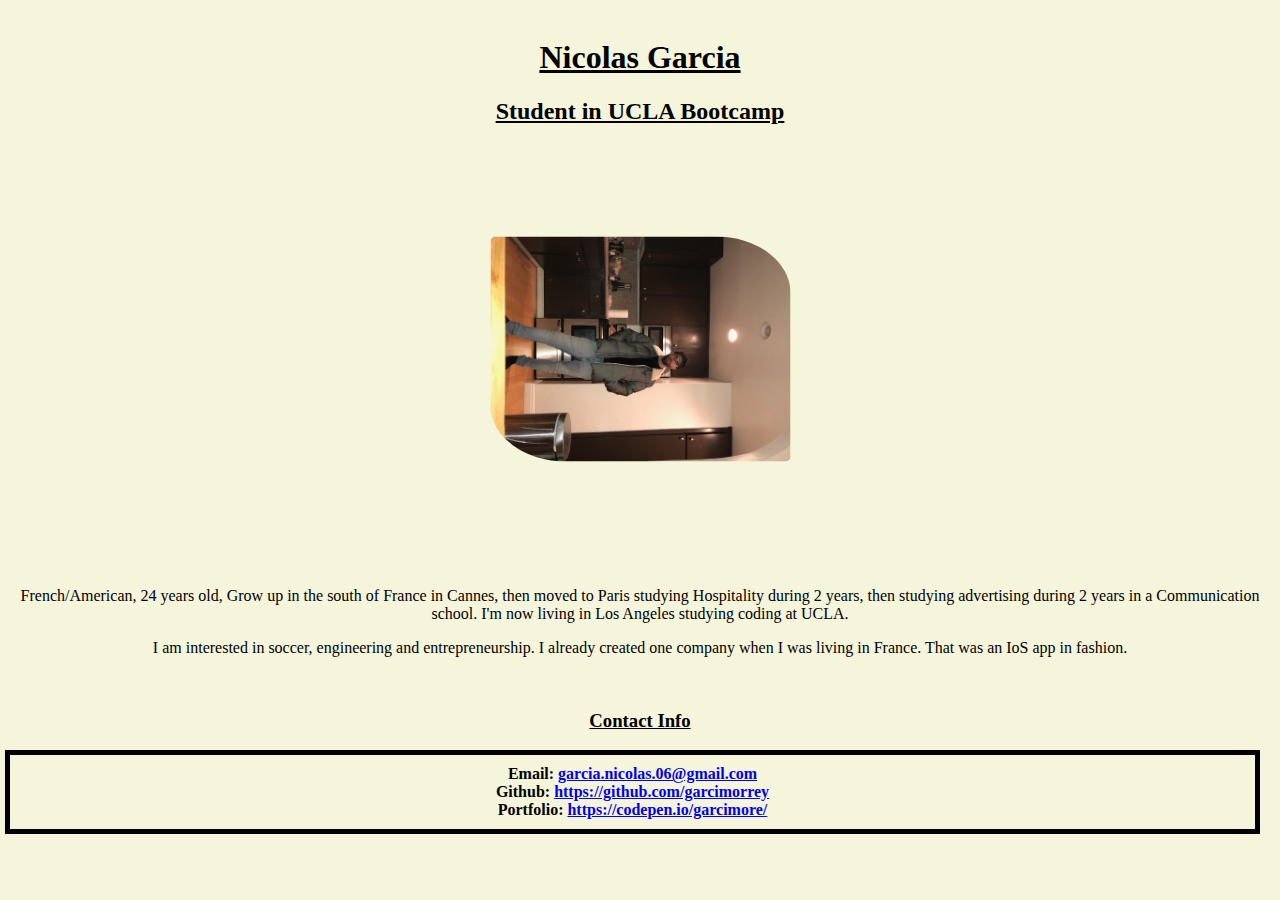
<file: ASSIGNMENT 1 STUDENT BIO/index.html>
<!DOCTYPE html>
<head>
    <title>Student Bio Nicolas Garcia</title>
    <link rel="stylesheet" href="style.css" />
</head>
<body>
    <header><h1>Nicolas Garcia</h1></header>
    <h2>Student in UCLA Bootcamp</h2>
    <br><br><br>
    <img src="profi picture.jpg" alt="Nicolas Garcia Profile Picture">
    <br><br><br><br>
    <p>French/American, 24 years old, Grow up in the south of France in Cannes, then moved to Paris studying Hospitality during 2 years, then studying advertising during 2 years in a Communication school.
    I'm now living in Los Angeles studying coding at UCLA.</p>
    <p>I am interested in soccer, engineering and entrepreneurship. I already created one company when I was living in France. That was an IoS app in fashion.</p>
    <br>
    <h3>Contact Info</h3>
    <ul>
        <li>Email: <a href="mailto: garcia.nicolas.06@gmail.com">garcia.nicolas.06@gmail.com</a> </li>
        <li>Github: <a href="https://github.com/garcimorrey">https://github.com/garcimorrey</a></li>
        <li>Portfolio: <a href="https://codepen.io/garcimore/">https://codepen.io/garcimore/</li>
    </ul>
</body>
</file>
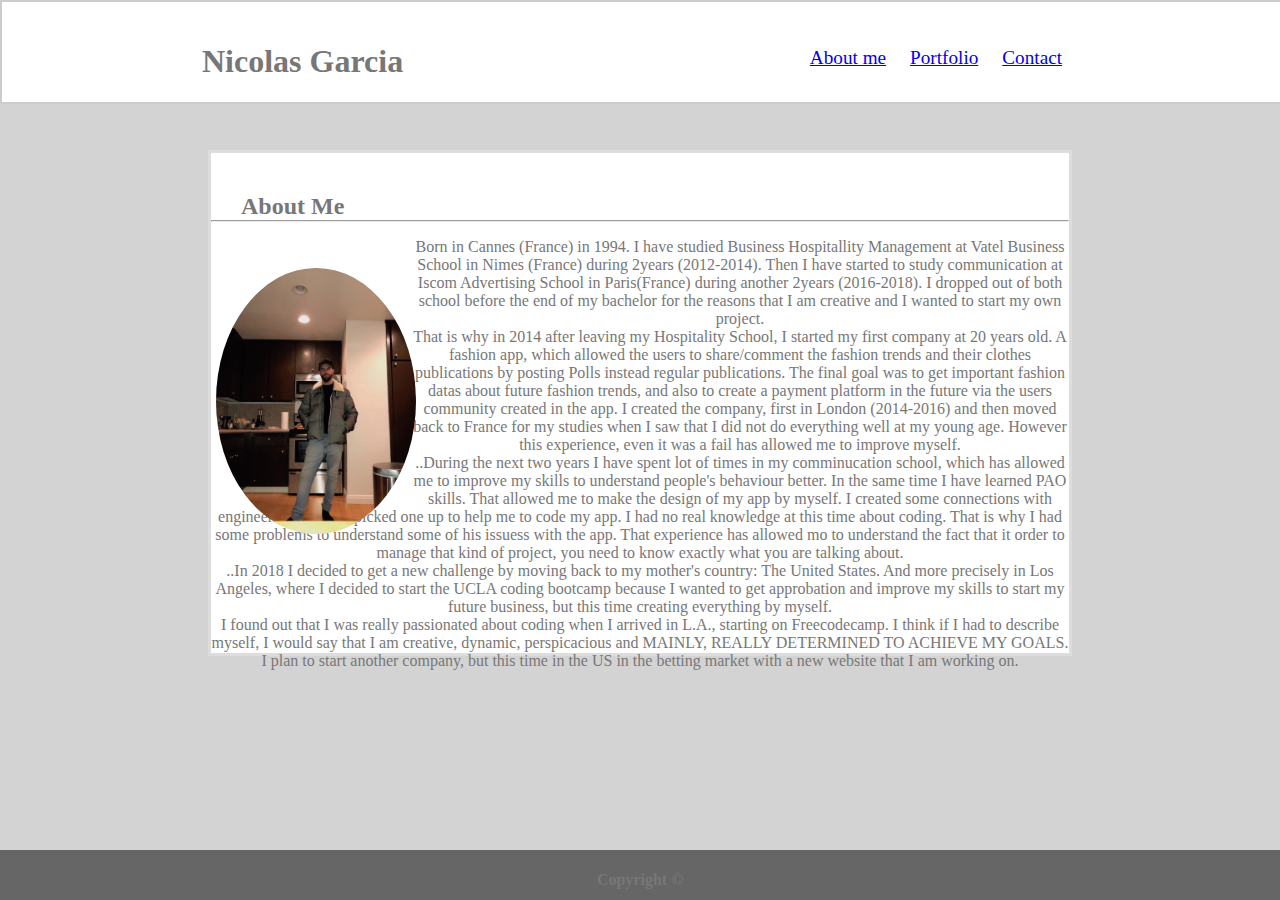
<file: My-portfolio/index.html>
<!DOCTYPE html>
<head>
    <title>Portfolio, About me</title>
    <link rel="stylesheet" type="text/css" href="index.css">
</head>
<body>
    <div id="header">
        <div id="about-me">
            <h1>Nicolas Garcia</h1>
        </div>
        <div id="nav-bar">
            <nav>
                <ul>
                    <li><a href="index.html">About me</a></li>
                    <li><a href="portfolio.html">Portfolio</a></li>
                    <li><a href="contact.html">Contact</a></li>
                </ul>
            </nav>
        </div>   
    </div>
    <div class="clearfix">
    <div id="mainbox">
            <h2 id="about">About Me</h2>
            <hr>
        <p><img src="profi picture.jpg" alt="profil picture">
            Born in Cannes (France) in 1994. I have studied Business Hospitallity Management at Vatel Business School in Nimes (France) during 2years (2012-2014). Then I have started to study communication at Iscom Advertising School in Paris(France) during another 2years (2016-2018). I dropped out of both school before the end of my bachelor for the reasons that I am creative and I wanted to start my own project.
            <br> That is why in 2014 after leaving my Hospitality School, I started my first company at 20 years old. A fashion app, which allowed the users to share/comment the fashion trends and their clothes publications by posting Polls instead regular publications. The final goal was to get important fashion datas about future fashion trends, and also to create a payment platform in the future via the users community created in the app.
            I created the company, first in London (2014-2016) and then moved back to France for my studies when I saw that I did not do everything well at my young age. However this experience, even it was a fail has allowed me to improve myself. <br>
            ..During the next two years I have spent lot of times in my comminucation school, which has allowed me to improve my skills to understand people's behaviour better. In the same time I have learned PAO skills. That allowed me to make the design of my app by myself. I created some connections with engineers and I have picked one up to help me to code my app. I had no real knowledge at this time about coding. That is why I had some problems to understand some of his issuess with the app. That experience has allowed mo to understand the fact that it order to manage that kind of project, you need to know exactly what you are talking about. <br>
            ..In 2018 I decided to get a new challenge by moving back to my mother's country: The United States. And more precisely in Los Angeles, where I decided to start the UCLA coding bootcamp because I wanted to get approbation and improve my skills to start my future business, but this time creating everything by myself.
        <br> I found out that I was really passionated about coding when I arrived in L.A., starting on Freecodecamp. I think if I had to describe myself, I would say that I am creative, dynamic, perspicacious and MAINLY, REALLY DETERMINED TO ACHIEVE MY GOALS.
            <br>I plan to start another company, but this time in the US in the betting market with a new website that I am working on. 
        </p>
    </div>
    </div>
    <div id="footer">
        <h4>Copyright ©</h4>
    </div>
</body>
</file>
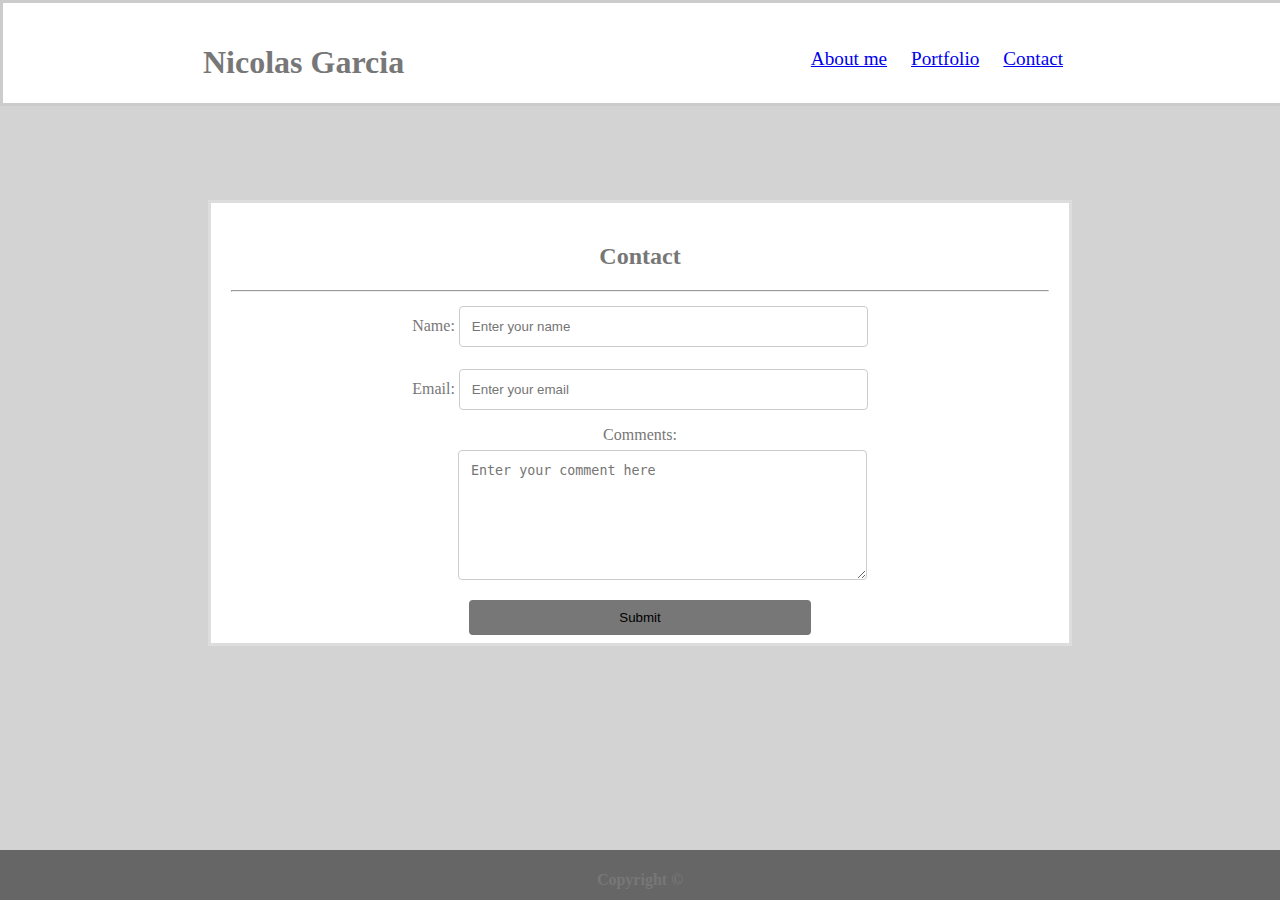
<file: My-portfolio/contact.html>
<!DOCTYPE html>
<head>
    <title>Portfolio, About me</title>
    <link rel="stylesheet" type="text/css" href="contact.css">
</head>
<body>
    <div id="header">
        <div id="about-me">
            <h1>Nicolas Garcia</h1>
        </div>
        <div id="nav-bar">
            <nav>
                <ul>
                    <li><a href="index.html">About me</a></li>
                    <li><a href="portfolio.html">Portfolio</a></li>
                    <li><a href="contact.html">Contact</a></li>
                </ul>
            </nav>
        </div>   
    </div>
    <div id="mainbox">
            <h2 id="about">Contact</h2>
            <hr>
            <form>
                <label for="name">Name:</label>
                <input type="text" id="name" placeholder="Enter your name" required>
                <br>
                <label for="email">Email:</label>
                <input type="email" id="email" placeholder="Enter your email" required>
                <br>
                <label for="comment">Comments:</label><br>
                <textarea id="comment" placeholder="Enter your comment here"></textarea><br>
                <input type="submit" value="Submit">
            </form>
             <div id="footer">
            <h4>Copyright ©</h4>
        </div>
    </body>
</file>
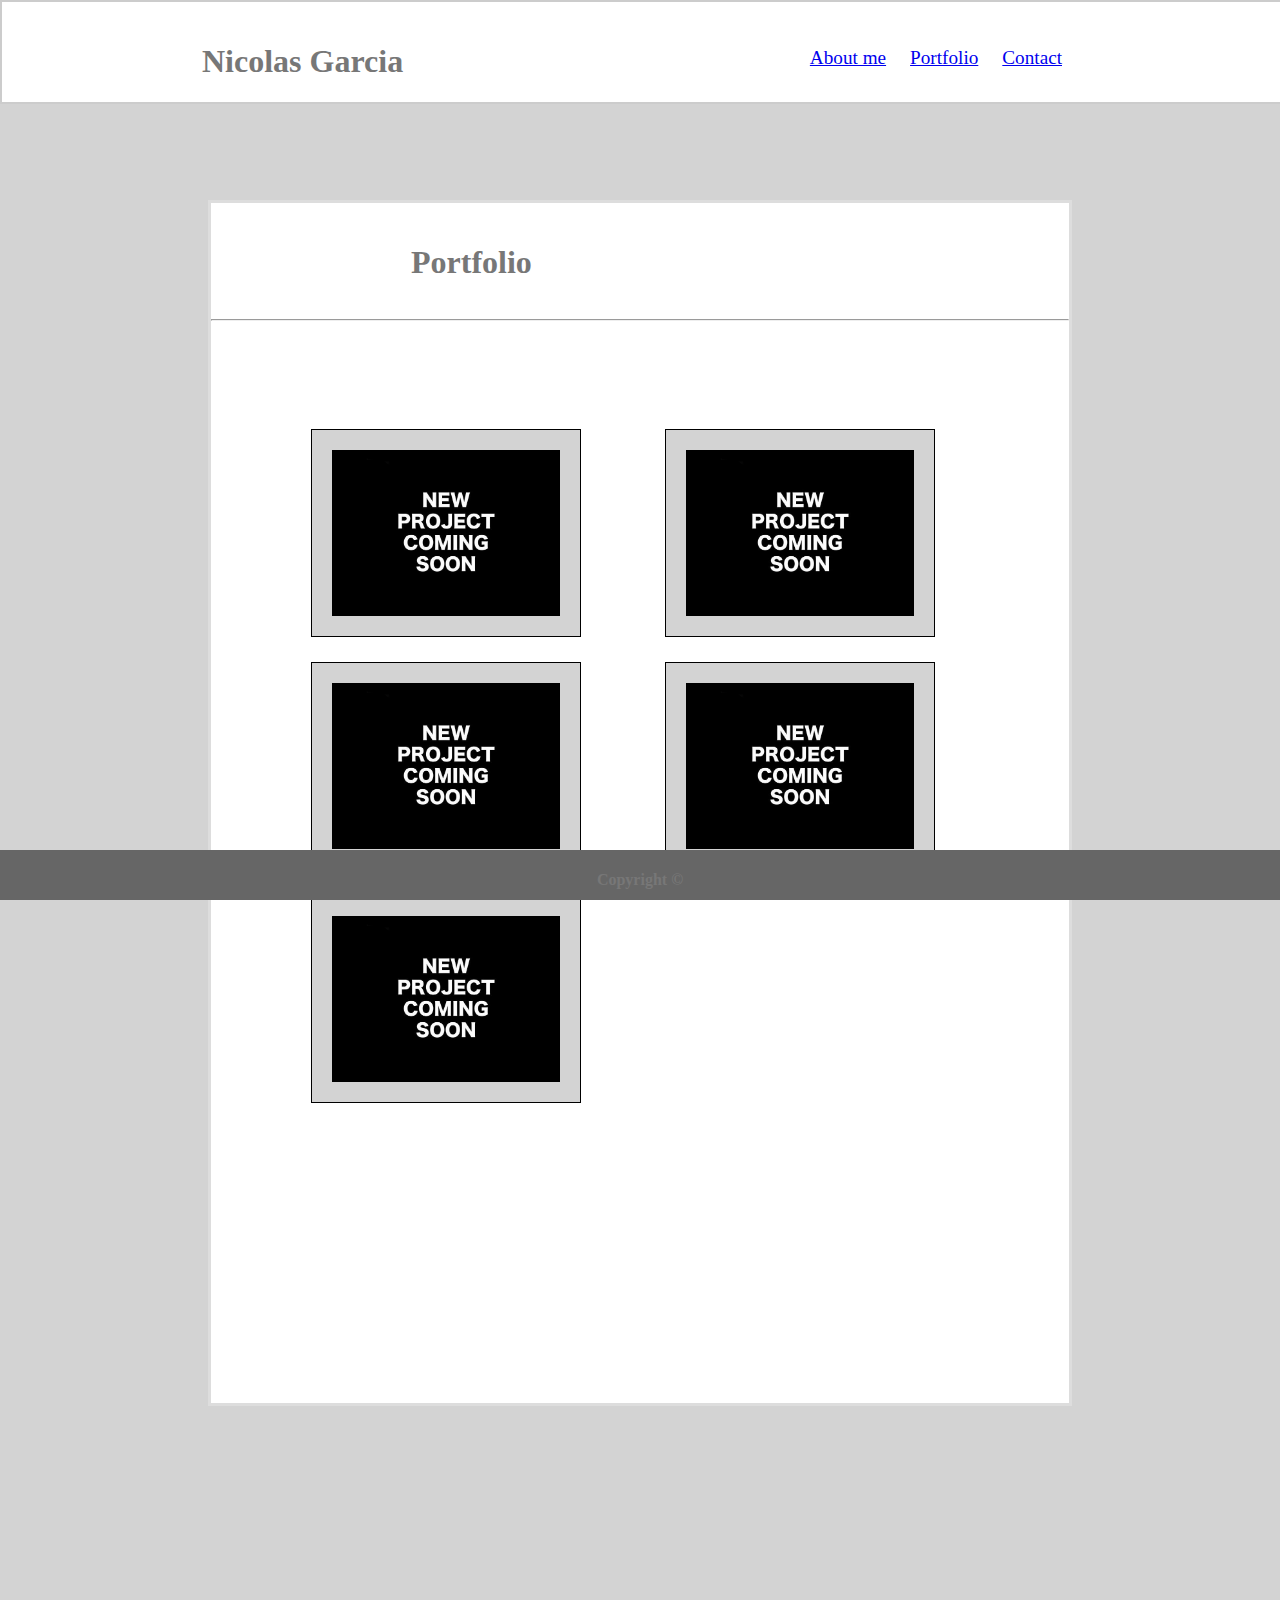
<file: My-portfolio/portfolio.html>
<!DOCTYPE html>
<head>
    <title>Portfolio, About me</title>
    <link rel="stylesheet" type="text/css" href="portfolio.css">
</head>
<body>
    <div id="header">
        <div id="about-me">
            <h1>Nicolas Garcia</h1>
        </div>
        <div id="nav-bar">
            <nav>
                <ul>
                    <li><a href="index.html">About me</a></li>
                    <li><a href="portfolio.html">Portfolio</a></li>
                    <li><a href="contact.html">Contact</a></li>
                </ul>
            </nav>
        </div>   
    </div>
            <div id="mainbox">
                    <h1 id="portfolio">Portfolio</h1>
                    <br><br><br><br><br><br><hr>
                <div class="grid-container">
                    <img class="grid-item" src="project.jpg" alt="project">
                    <img class="grid-item" src="project.jpg" alt="project">
                    <img class="grid-item" src="project.jpg" alt="project">
                    <img class="grid-item" src="project.jpg" alt="project">
                    <img class="grid-item" src="project.jpg" alt="project">
                </div>
            </div>
            <div id="footer">
                <h4>Copyright ©</h4>
            </div>
        </body>
</file>
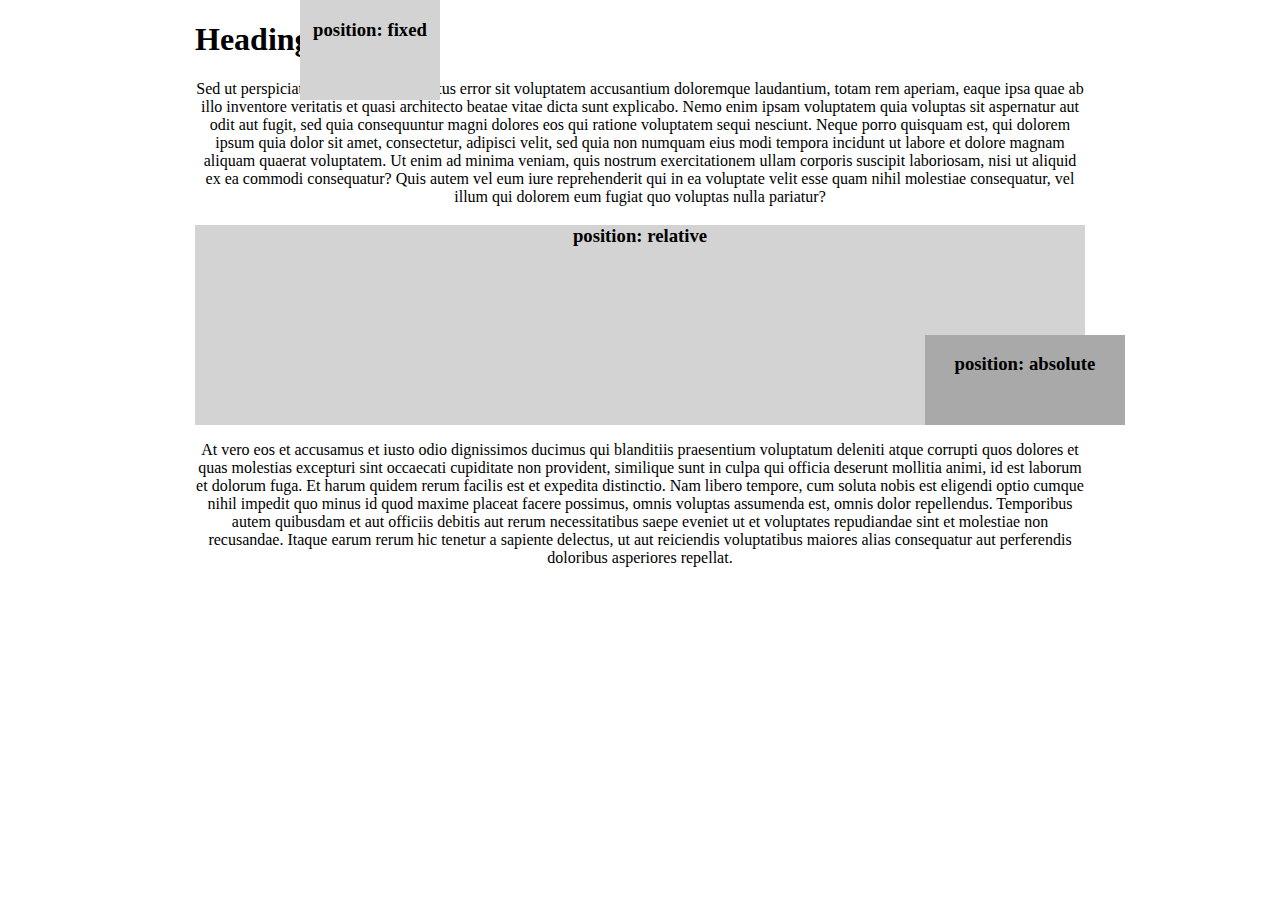
<file: class homework/conceptual layout/conceptual.html>
<!DOCTYPE html>
<html>
    <head>
        <title>conceptual layout</title>
        <link rel="stylesheet" type="text/css" href="conceptual.css">
    </head>
    <body>
        <header>
            <h1>Heading</h1>
        </header>
        <div class="box1">
            <h3>position: fixed</h3>
        </div>
        <p>Sed ut perspiciatis unde omnis iste natus error sit voluptatem accusantium doloremque laudantium, totam rem aperiam, eaque ipsa quae ab illo inventore veritatis et quasi architecto beatae vitae dicta sunt explicabo. Nemo enim ipsam voluptatem quia voluptas sit aspernatur aut odit aut fugit, sed quia consequuntur magni dolores eos qui ratione voluptatem sequi nesciunt. Neque porro quisquam est, qui dolorem ipsum quia dolor sit amet, consectetur, adipisci velit, sed quia non numquam eius modi tempora incidunt ut labore et dolore magnam aliquam quaerat voluptatem. Ut enim ad minima veniam, quis nostrum exercitationem ullam corporis suscipit laboriosam, nisi ut aliquid ex ea commodi consequatur? Quis autem vel eum iure reprehenderit qui in ea voluptate velit esse quam nihil molestiae consequatur, vel illum qui dolorem eum fugiat quo voluptas nulla pariatur?</p>
        <div class="mainbox">
            <h3>position: relative</h3>
            <div class="box2">
                <h3>position: absolute</h3>
            </div>
        </div>
        <p>At vero eos et accusamus et iusto odio dignissimos ducimus qui blanditiis praesentium voluptatum deleniti atque corrupti quos dolores et quas molestias excepturi sint occaecati cupiditate non provident, similique sunt in culpa qui officia deserunt mollitia animi, id est laborum et dolorum fuga. Et harum quidem rerum facilis est et expedita distinctio. Nam libero tempore, cum soluta nobis est eligendi optio cumque nihil impedit quo minus id quod maxime placeat facere possimus, omnis voluptas assumenda est, omnis dolor repellendus. Temporibus autem quibusdam et aut officiis debitis aut rerum necessitatibus saepe eveniet ut et voluptates repudiandae sint et molestiae non recusandae. Itaque earum rerum hic tenetur a sapiente delectus, ut aut reiciendis voluptatibus maiores alias consequatur aut perferendis doloribus asperiores repellat.</p>
    </body>
</html>
</file>
<file: ASSIGNMENT 1 STUDENT BIO/style.css>
body {
    background: #F5F5DC;
    color: black;
    border-radius: 15%;
    display: inline;
    text-align: center;
}

img {
    transform: rotate(90deg);
    height: 300px;
    display: block;
    margin-left: auto;
    margin-right: auto;
    border-radius: 25% 5px;
}

ul {
    list-style-type: none;
    font-weight: bold;
    border: solid 5px;
    padding: 10px;
    margin-left: 5px;
    margin-right: 20px;
}

h1, h2, h3 {
    text-decoration: underline;
}
</file>
<file: My-portfolio/index.css>
body {
    background: lightgrey;
    color: #777777;
    font-family: Georgia, Times, "Times New Roman", serif;
}

img {
    position: relative;
    width: 200px;
    height: auto;
    float: left;
    border-radius: 50%;
    left: 5px;
    top: 30px;
}

p {
    text-align: center;
}

#about {
position: relative;
top: 20px;
left: 30px;
}

#header {
    position: fixed;
    background: white;
    border: solid 2px #cccccc;
    width: 100%;
    top: 0px;
    left: 0px;
    height: 100px;
}

#mainbox {
    position: relative;
    background: #ffffff;
    margin: 150px 200px;
    height: 500px;
    border: solid #dddddd;
}

#footer {   
    position: fixed;
    background: #666666;
    height: 50px;
    bottom: 0px;
    left: 0px;
    width: 100%;
}

h4 {
    text-align: center;
}

ul {
    list-style-type: none;
    margin: 10px;
    padding: 0;
  }

  li {
      display: inline;
      padding: 10px;
      top: 0px;
      font-size: larger;
  }

nav {
    float: right;
    padding-top: 35px;
    padding-right: 200px;
}

h1 {
    float: left;
    padding-top: 20px;
    padding-left: 200px;
}
</file>
<file: My-portfolio/contact.css>
body {
    background: lightgrey;
    color: #777777;
    font-family: Georgia, Times, "Times New Roman", serif;
}

#header {
    position: fixed;
    background: white;
    border: solid #cccccc; 
    width: 100%;
    top: 0px;
    left: 0px;
}

#mainbox {
    background: #ffffff;
    margin: 200px;
    height: 400px;
    border: solid #dddddd;
    padding: 20px;
    text-align: center;
}

#footer {   
    position: fixed;
    background: #666666;
    height: 50px;
    bottom: 0px;
    left: 0px;
    width: 100%;
}

h2 {
    text-align: center;
}

h4 {
    text-align: center;
}

h1 {
    float: left;
    padding-top: 20px;
    padding-left: 200px;
}

ul {
    list-style-type: none;
    margin: 10px;
    padding: 0;
  }

  li {
      display: inline;
      padding: 10px;
      top: 0px;
      font-size: larger;
  }

nav {
    float: right;
    padding-top: 35px;
    padding-right: 200px;
}

input[type=text] {
    width: 50%;
    padding: 12px;
    border: 1px solid #ccc;
    border-radius: 4px;
    box-sizing: border-box;
    margin-top: 6px;
    margin-bottom: 16px;
    resize: vertical;
  }

  input[type=email] {
    width: 50%;
    padding: 12px;
    border: 1px solid #ccc;
    border-radius: 4px;
    box-sizing: border-box;
    margin-top: 6px;
    margin-bottom: 16px;
    resize: vertical;
  }

    textarea {
            width: 50%;
            padding: 12px;
            border: 1px solid #ccc;
            border-radius: 4px;
            box-sizing: border-box;
            margin-top: 6px;
            margin-bottom: 16px;
            resize: vertical;
    }

    #comment {
        height: 130px;
        margin-left: 45px;
    }

    input[type=submit] {
        background-color: #777777;
        color: ffffff;
        padding: 10px 150px;
        border: none;
        border-radius: 4px;
    }
</file>
<file: My-portfolio/portfolio.css>
body {
    background: lightgrey;
    color: #777777;
    font-family: Georgia, Times, "Times New Roman", serif;
}

#header {
    position: fixed;
    background: white;
    border: solid 2px #cccccc;
    width: 100%;
    top: 0px;
    left: 0px;
    z-index: 2;
}

#mainbox {
    position: relative;
    background: #ffffff;
    margin: 200px;
    height: 1200px;
    border: solid #dddddd;
    z-index: 1;
}

#footer {   
    position: fixed;
    background: #666666;
    height: 50px;
    bottom: 0px;
    left: 0px;
    width: 100%;
    z-index: 2;
}

h4 {
    text-align: center;
}

ul {
    list-style-type: none;
    margin: 10px;
    padding: 0;
  }

  li {
      display: inline;
      padding: 10px;
      top: 0px;
      font-size: larger;
  }

nav {
    float: right;
    padding-top: 35px;
    padding-right: 200px;
}

h1 {
    float: left;
    padding-top: 20px;
    padding-left: 200px;
}

.grid-container {
    background-color: white;
    display: grid;
    grid-column-gap: 50px;
    grid-row-gap: 25px;
    grid-template-columns: auto auto;
    padding: 100px;
  }
  
  .grid-item {
    background-color: lightgrey;
    border: 1px solid black;
    padding: 20px;
  }

  img {
    width: 75%;
    padding: 10px;
}
</file>
<file: class homework/conceptual layout/conceptual.css>
body {
background: white;
width: 890px;
text-align: center;
margin-left: auto;
margin-right: auto;
}

header {
    text-align: left;
}


.box1 {
background: lightgrey;
position: fixed;
height: 100px;
width: 140px;
top: 0px;
left: 300px;
}

.mainbox {
    background: lightgrey;
    position: relative;
    height: 200px;
}

.box2 {
background: darkgrey;
position: absolute;
height: 90px;
width: 200px;
right: -40px;
bottom: 0px;
}
</file>
